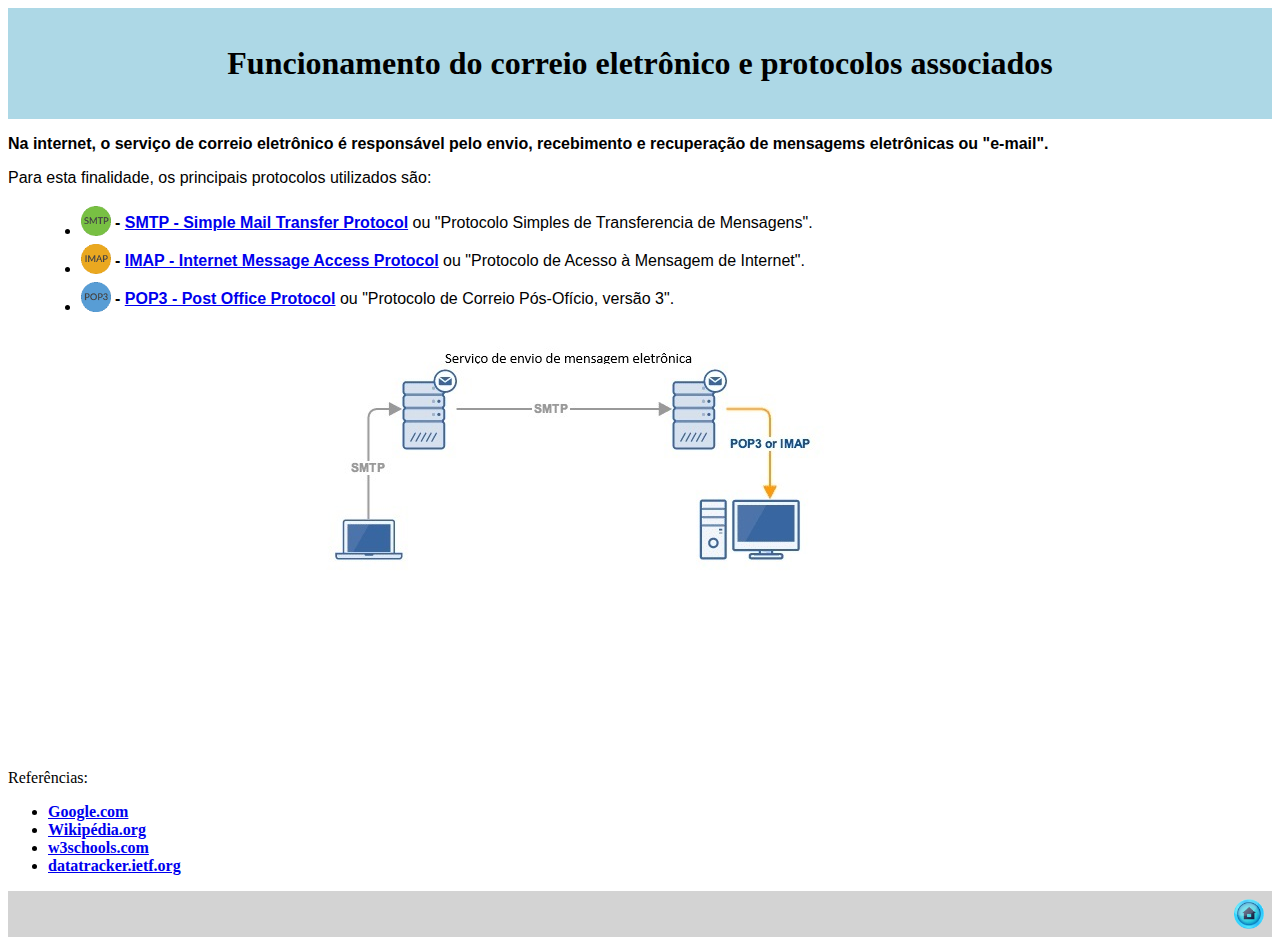
<file: index.html>
<html>
<head>

	<meta charset="UTF-8">
    <title>O Correio Eletrônico e seus protocolos</title>
	<link rel="stylesheet" href="css\styles.css">
	
	<style>
		header 	{ background-color: lightblue; padding: 5px; text-align: center; }
		nav 	{ background-color: lightgreen; padding: 10px; }
		main 	{ padding: 10px; }
		aside 	{ background-color: lightcoral; padding: 10px; }
		footer 	{ background-color: lightgray; padding: 5px; text-align: left; }		

	</style>

</head>

<body>

	<header>
	<H1><p class="fonte_ARIAL">Funcionamento do correio eletrônico e protocolos associados</p></H1>
	</header>
	
	<p class="minha_fonte_16_Bold">Na internet, o serviço de <B>correio eletrônico</B> é responsável pelo envio, recebimento e recuperação de mensagems eletrônicas ou "e-mail".</p>
	<p class="minha_fonte_16">Para esta finalidade, os principais protocolos utilizados são:

	<div class="indice">
		<ul>
			<table>
			<tr>
				<td text-align: center; vertical-align: middle>
					<li class="minha_fonte"><img src=".\imagens\smtp.gif" alt="SMTP" width="30" height="30" >
				</td>
				<td text-align: center; vertical-align: middle>
					<b> - <a href=".\smtp.html"  target="principal">SMTP - Simple Mail Transfer Protocol</a></b> ou "Protocolo Simples de Transferencia de Mensagens".<br>
				</td>
			</tr>
			
			<tr>
				<td text-align: center; vertical-align: middle>
					<li class="minha_fonte"><img src=".\imagens\imap.gif" alt="IMAP" width="30" height="30" >
				</td>
				<td text-align: center; vertical-align: middle>
					<b> - <a href=".\imap.html"  target="principal">IMAP - Internet Message Access Protocol</a></b> ou "Protocolo de Acesso à Mensagem de Internet".<br>
				</td>
			</tr>
			
			<tr>
				<td text-align: center; vertical-align:middle>
					<li class="minha_fonte"><img src=".\imagens\pop3.gif" alt="POP3" width="30" height="30" >
				</td>
				<td text-align: center; vertical-align: middle>
					<b> - <a href=".\pop3.html"  target="principal">POP3 - Post Office Protocol</a></b> ou "Protocolo de Correio Pós-Ofício, versão 3".<br>
				</td>
			</tr>
			
			</table>
		</ul>
	</div>
	
	<iframe class="iframe" class="principal" name="principal" src="principal.html" scrolling="yes"></iframe>
		
	
	<BR><BR>
	<p class="minha_fonte_12">Referências:</p>	
	<ul>
		<li><a href="https://www.google.com" target="_blank"><b>Google.com<b></a>
		<li><a href="https://pt.wikipedia.org/wiki/Simple_Mail_Transfer_Protocol" target="_blank"><b>Wikipédia.org<b></a>
		<li><a href="https://www.w3schools.com" target="_blank"><b>w3schools.com<b></a>
		<li><a href="https://datatracker.ietf.org" target="_blank"><b>datatracker.ietf.org<b></a>
	</ul>	
	
	<footer>
	<table>
		<tr>
			<td width="100%">
			</td>
			<td width="100">
				<a href=".\principal.html" target="principal"> <img src=".\imagens\home.gif" width="30" height="30"> </a>
			</td>			
		</tr>
		
	</table>
	</footer>
	
</body>

</html>
</file>
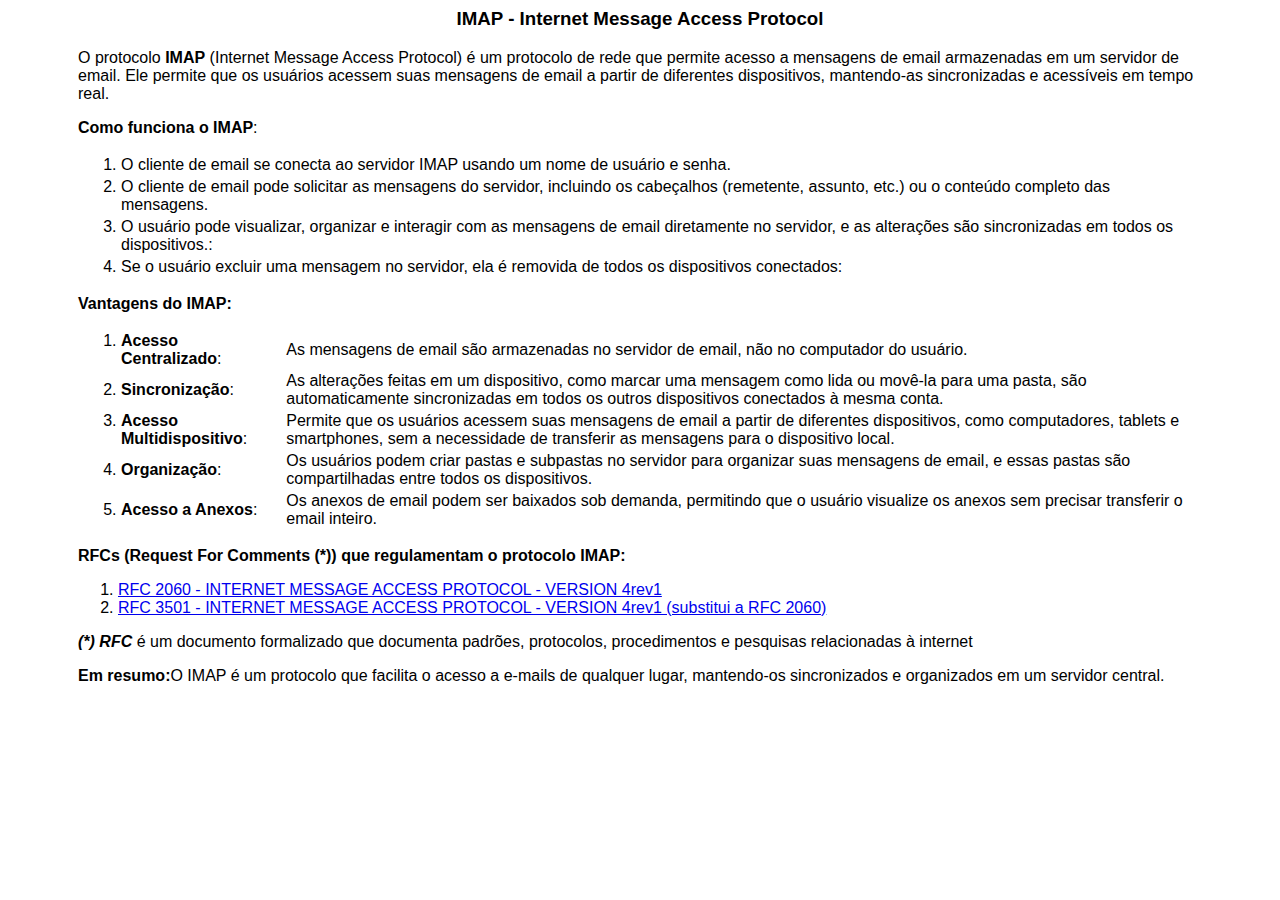
<file: imap.html>
<html>
<head>

	<meta charset="UTF-8">
    <title>O protocolo IMAP</title>
	<link rel="stylesheet" href="css\styles.css">
</head>

<body>
	<center><h3 class="minha_fonte_ARIAL">IMAP - Internet Message Access Protocol</H3></center>	

	<div class="indiceInterno">
		<p class="minha_fonte_ARIAL">
			O protocolo <b>IMAP</b> (Internet Message Access Protocol) é um protocolo de rede que permite acesso a mensagens de email armazenadas em um servidor de email. Ele permite que os usuários acessem suas mensagens de email a partir de diferentes dispositivos, mantendo-as sincronizadas e acessíveis em tempo real.
		<p>	

		<p class="minha_fonte_ARIAL"><b>Como funciona o IMAP</b>:</p>
		<ol>
			<table>
			<tr>
				<td>
					<li>O cliente de email se conecta ao servidor IMAP usando um nome de usuário e senha.
				</td>
			</tr>
			<tr>
				<td>
					<li>O cliente de email pode solicitar as mensagens do servidor, incluindo os cabeçalhos (remetente, assunto, etc.) ou o conteúdo completo das mensagens.
				</td>
			</tr>
			
			<tr>
				<td>
					<li>O usuário pode visualizar, organizar e interagir com as mensagens de email diretamente no servidor, e as alterações são sincronizadas em todos os dispositivos.:
				</td>
			</tr>
			
			<tr>
				<td>
					<li>Se o usuário excluir uma mensagem no servidor, ela é removida de todos os dispositivos conectados:
				</td>

			</tr>
			</table>
		</ol>
		
		<p class="minha_fonte_ARIAL"><b>Vantagens do IMAP:</b></p>
		<ol>
			<table>
			<tr>
				<td>
					<li><b>Acesso Centralizado</b>:
				</td>
				<td>
					As mensagens de email são armazenadas no servidor de email, não no computador do usuário. 
				</td>
			</tr>
			<tr>
				<td>
					<li><b>Sincronização</b>:
				</td>
				<td>
					As alterações feitas em um dispositivo, como marcar uma mensagem como lida ou movê-la para uma pasta, são automaticamente sincronizadas em todos os outros dispositivos conectados à mesma conta.
				</td>
			</tr>
			<tr>
				<td>
					<li><b>Acesso Multidispositivo</b>:
				</td>
				<td>
					Permite que os usuários acessem suas mensagens de email a partir de diferentes dispositivos, como computadores, tablets e smartphones, sem a necessidade de transferir as mensagens para o dispositivo local.
				</td>
			</tr>			
			
			<tr>
				<td>
					<li><b>Organização</b>:
				</td>
				<td>
					Os usuários podem criar pastas e subpastas no servidor para organizar suas mensagens de email, e essas pastas são compartilhadas entre todos os dispositivos.
				</td>
			</tr>				

			<tr>
				<td>
					<li><b>Acesso a Anexos</b>:
				</td>
				<td>
					Os anexos de email podem ser baixados sob demanda, permitindo que o usuário visualize os anexos sem precisar transferir o email inteiro.
				</td>
			</tr>				
			
			</table>
		</ol>			
		
		<p class="minha_fonte_ARIAL"><b>RFCs (Request For Comments (*)) que regulamentam o protocolo IMAP:</b></p>		
		<ol class="minha_fonte_ARIAL">
			<li><a href="https://datatracker.ietf.org/doc/html/rfc2060" target="_blank">RFC 2060 - INTERNET MESSAGE ACCESS PROTOCOL - VERSION 4rev1</a>
			<li><a href="https://datatracker.ietf.org/doc/html/rfc3501" target="_blank">RFC 3501 - INTERNET MESSAGE ACCESS PROTOCOL - VERSION 4rev1 (substitui a RFC 2060)</a>
		</ol>
		
		<p class="minha_fonte_ARIAL"><b><i>(*) RFC </i></b> é um documento formalizado que documenta padrões, protocolos, procedimentos e pesquisas relacionadas à internet</p>		

		<p class="minha_fonte_ARIAL"><b>Em resumo:</b>O IMAP é um protocolo que facilita o acesso a e-mails de qualquer lugar, mantendo-os sincronizados e organizados em um servidor central.</p>

	</div>		
	
	
	
</body>

</html>
</file>
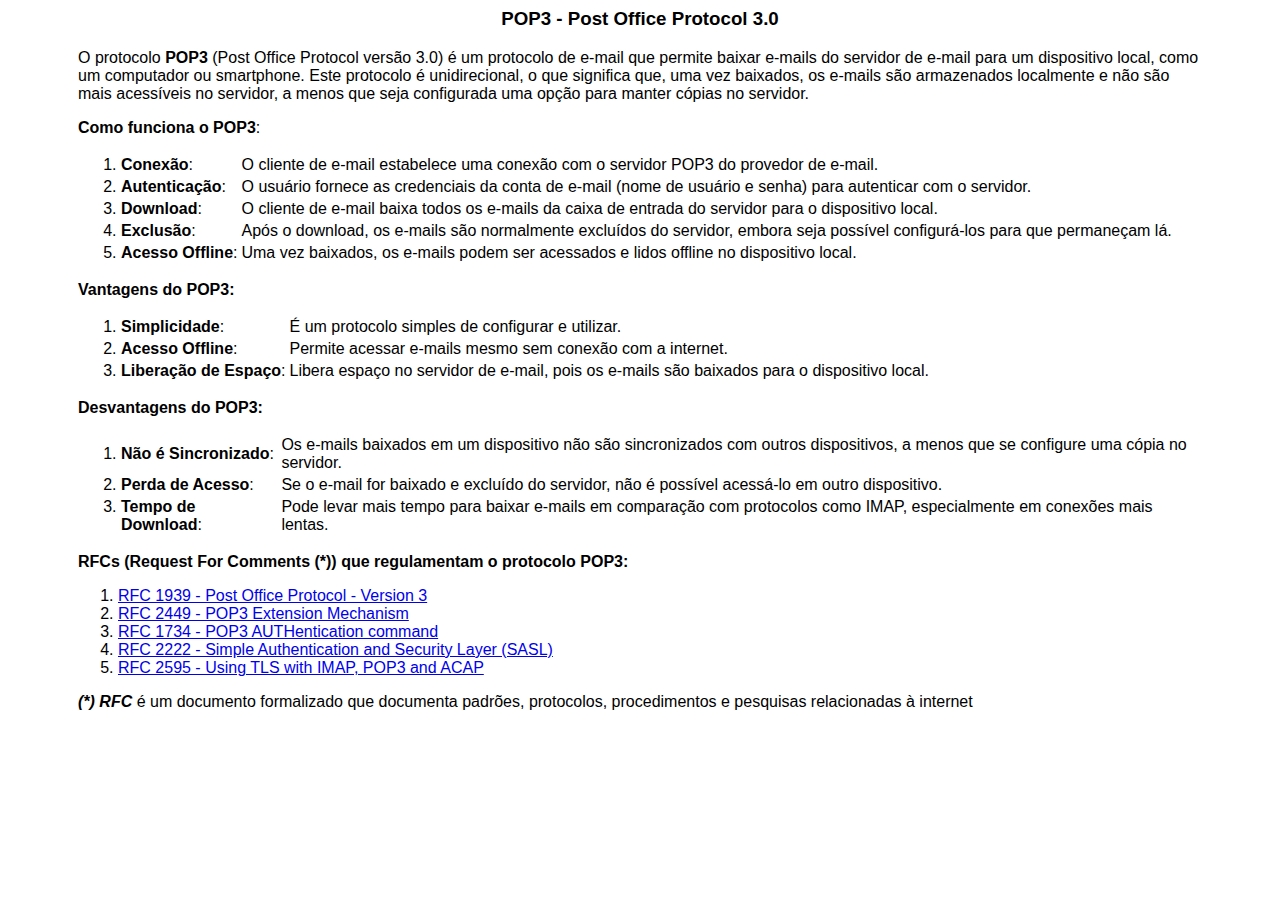
<file: pop3.html>
<html>
<head>

	<meta charset="UTF-8">
    <title>O protocolo POP3</title>
	<link rel="stylesheet" href="css\styles.css">
</head>

<body>
	<center><h3 class="minha_fonte_ARIAL">POP3 - Post Office Protocol 3.0</H3></center>

	<div class="indiceInterno">
		<p class="minha_fonte_ARIAL">
			O protocolo <b>POP3</b> (Post Office Protocol versão 3.0) é um protocolo de e-mail que permite baixar e-mails do servidor de e-mail para um dispositivo local, como um computador ou smartphone. Este protocolo é unidirecional, o que significa que, uma vez baixados, os e-mails são armazenados localmente e não são mais acessíveis no servidor, a menos que seja configurada uma opção para manter cópias no servidor.
		<p>	

		<p class="minha_fonte_ARIAL"><b>Como funciona o POP3</b>:</p>
		<ol>
			<table>
			<tr>
				<td>
					<li><b>Conexão</b>:
				</td>
				<td>
					O cliente de e-mail estabelece uma conexão com o servidor POP3 do provedor de e-mail. 
				</td>
			</tr>

			<tr>
				<td>
					<li><b>Autenticação</b>:
				</td>
				<td>
					O usuário fornece as credenciais da conta de e-mail (nome de usuário e senha) para autenticar com o servidor. 
				</td>
			</tr>
			
			<tr>
				<td>
					<li><b>Download</b>:
				</td>
				<td>
					O cliente de e-mail baixa todos os e-mails da caixa de entrada do servidor para o dispositivo local.
				</td>
			</tr>
			
			<tr>
				<td>
					<li><b>Exclusão</b>:
				</td>
				<td>
					Após o download, os e-mails são normalmente excluídos do servidor, embora seja possível configurá-los para que permaneçam lá.
				</td>
			</tr>
			
			<tr>
				<td>
					<li><b>Acesso Offline</b>:
				</td>
				<td>
					Uma vez baixados, os e-mails podem ser acessados e lidos offline no dispositivo local.
				</td>
			</tr>			
			</table>
		</ol>
		
		<p class="minha_fonte_ARIAL"><b>Vantagens do POP3:</b></p>
		<ol>
			<table>
			<tr>
				<td>
					<li><b>Simplicidade</b>:
				</td>
				<td>
					É um protocolo simples de configurar e utilizar. 
				</td>
			</tr>
			<tr>
				<td>
					<li><b>Acesso Offline</b>:
				</td>
				<td>
					Permite acessar e-mails mesmo sem conexão com a internet.
				</td>
			</tr>
			<tr>
				<td>
					<li><b>Liberação de Espaço</b>:
				</td>
				<td>
					Libera espaço no servidor de e-mail, pois os e-mails são baixados para o dispositivo local.
				</td>
			</tr>			
			</table>
		</ol>		
		
		<p class="minha_fonte_ARIAL"><b>Desvantagens do POP3:</b></p>
		<ol>
			<table>
			<tr>
				<td>
					<li><b>Não é Sincronizado</b>:
				</td>
				<td>
					Os e-mails baixados em um dispositivo não são sincronizados com outros dispositivos, a menos que se configure uma cópia no servidor. 
				</td>
			</tr>
			<tr>
				<td>
					<li><b>Perda de Acesso</b>:
				</td>
				<td>
					Se o e-mail for baixado e excluído do servidor, não é possível acessá-lo em outro dispositivo. 
				</td>
			</tr>
			<tr>
				<td>
					<li><b>Tempo de Download</b>:
				</td>
				<td>
					Pode levar mais tempo para baixar e-mails em comparação com protocolos como IMAP, especialmente em conexões mais lentas. 
				</td>
			</tr>			
			</table>
		</ol>	

		<p class="minha_fonte_ARIAL"><b>RFCs (Request For Comments (*)) que regulamentam o protocolo POP3:</b></p>		
		<ol class="minha_fonte_ARIAL">
			<li><a href="https://datatracker.ietf.org/doc/html/rfc1939" target="_blank">RFC 1939 - Post Office Protocol - Version 3</a>
			<li><a href="https://datatracker.ietf.org/doc/html/rfc2449" target="_blank">RFC 2449 - POP3 Extension Mechanism</a>
			<li><a href="https://datatracker.ietf.org/doc/html/rfc1734" target="_blank">RFC 1734 - POP3 AUTHentication command</a>
			<li><a href="https://datatracker.ietf.org/doc/html/rfc2222" target="_blank">RFC 2222 - Simple Authentication and Security Layer (SASL)</a>
			<li><a href="https://datatracker.ietf.org/doc/html/rfc2595" target="_blank">RFC 2595 - Using TLS with IMAP, POP3 and ACAP</a>
		</ol>
		
		<p class="minha_fonte_ARIAL"><b><i>(*) RFC </i></b> é um documento formalizado que documenta padrões, protocolos, procedimentos e pesquisas relacionadas à internet</p>
	
	</div>

</body>

</html>
</file>
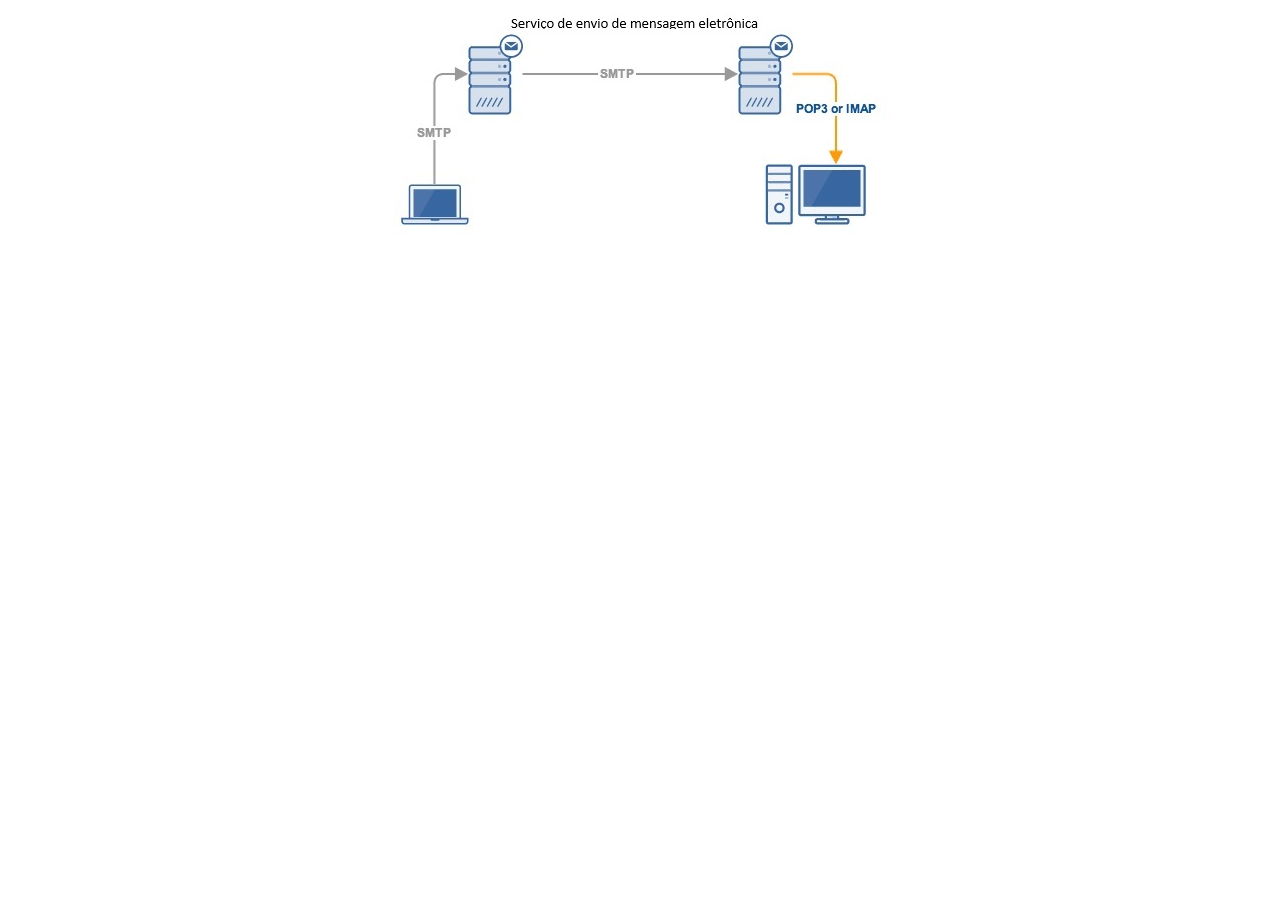
<file: principal.html>
<html>
<head>

	<meta charset="UTF-8">
    <title>O Correio Eletrônico e seus protocolos</title>
	<link rel="stylesheet" href="css\styles.css">

	<style>
		.container {	width: 500px; /* Largura do contêiner */
						height: 200px; /* Altura do contêiner */
						background-color: #f0f0f0; /* Cor de fundo para visualizar */
						display: flex;
						justify-content: center;
						align-items: center;
		}

		.centralizado {	width: 200px; /* Largura da div a ser centralizada */
						height: 100px; /* Altura da div a ser centralizada */
						background-color: #4285f4; /* Cor de fundo para visualizar */
						margin: auto; /* Centraliza horizontalmente se a largura for definida */
		}	
	</style>

</head>

<body>

	<center>
		<table border=0>
		<tr>
			<td>
				<img src=".\imagens\mensagensEletronicas.jpg">
			<td>
		</tr>
		</table>
	</center>

</body>

</html>
</file>
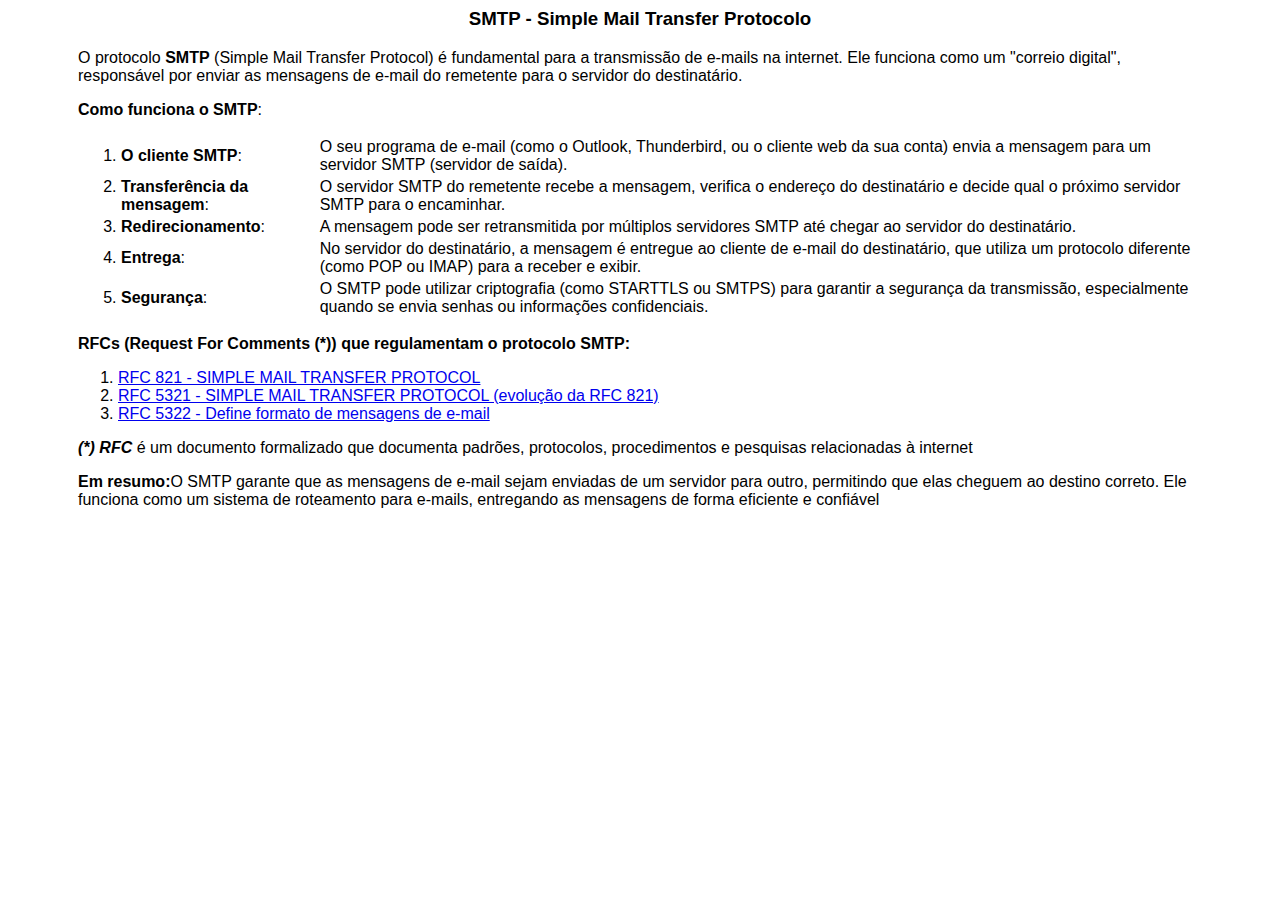
<file: smtp.html>
<html>
<head>

	<meta charset="UTF-8">
    <title>O protocolo SMTP</title>
	<link rel="stylesheet" href="css\styles.css">
</head>

<body>

	<center><h3 class="minha_fonte_ARIAL">SMTP - Simple Mail Transfer Protocolo</H3></center>
	
	<div class="indiceInterno">
		<p class="minha_fonte_ARIAL">
			O protocolo <b>SMTP</b> (Simple Mail Transfer Protocol) é fundamental para a transmissão de e-mails na internet. Ele funciona como um "correio digital", responsável por enviar as mensagens de e-mail do remetente para o servidor do destinatário.
		<p>	

		<p class="minha_fonte_ARIAL"><b>Como funciona o SMTP</b>:</p>
		<ol>
			<table>
			<tr>
				<td>
					<li><b>O cliente SMTP</b>:
				</td>
				<td>
					O seu programa de e-mail (como o Outlook, Thunderbird, ou o cliente web da sua conta) envia a mensagem para um servidor SMTP (servidor de saída). 
				</td>
			</tr>

			<tr>
				<td>
					<li><b> Transferência da mensagem</b>:
				</td>
				<td>
					O servidor SMTP do remetente recebe a mensagem, verifica o endereço do destinatário e decide qual o próximo servidor SMTP para o encaminhar. 
				</td>
			</tr>
			
			<tr>
				<td>
					<li><b>Redirecionamento</b>:
				</td>
				<td>
					A mensagem pode ser retransmitida por múltiplos servidores SMTP até chegar ao servidor do destinatário.
				</td>
			</tr>
			
			<tr>
				<td>
					<li><b> Entrega</b>:
				</td>
				<td>
					No servidor do destinatário, a mensagem é entregue ao cliente de e-mail do destinatário, que utiliza um protocolo diferente (como POP ou IMAP) para a receber e exibir.
				</td>
			</tr>
			
			<tr>
				<td>
					<li><b>Segurança</b>:
				</td>
				<td>
					O SMTP pode utilizar criptografia (como STARTTLS ou SMTPS) para garantir a segurança da transmissão, especialmente quando se envia senhas ou informações confidenciais.
				</td>
			</tr>			
			</table>
		</ol>
		
		<p class="minha_fonte_ARIAL"><b>RFCs (Request For Comments (*)) que regulamentam o protocolo SMTP:</b></p>
		
		<ol class="minha_fonte_ARIAL">
			<li><a href="https://datatracker.ietf.org/doc/html/rfc821"  target="_blank">RFC  821 - SIMPLE MAIL TRANSFER PROTOCOL</a>
			<li><a href="https://datatracker.ietf.org/doc/html/rfc5321" target="_blank">RFC 5321 - SIMPLE MAIL TRANSFER PROTOCOL (evolução da RFC 821)</a>
			<li><a href="https://datatracker.ietf.org/doc/html/rfc5322" target="_blank">RFC 5322 - Define formato de mensagens de e-mail</a>
		</ol>
		
		<p class="minha_fonte_ARIAL"><b><i>(*) RFC </i></b> é um documento formalizado que documenta padrões, protocolos, procedimentos e pesquisas relacionadas à internet</p>
		
		<p class="minha_fonte_ARIAL"><b>Em resumo:</b>O SMTP garante que as mensagens de e-mail sejam enviadas de um servidor para outro, permitindo que elas cheguem ao destino correto. Ele funciona como um sistema de roteamento para e-mails, entregando as mensagens de forma eficiente e confiável</p>

	</div>	

</body>
</html>
</file>
